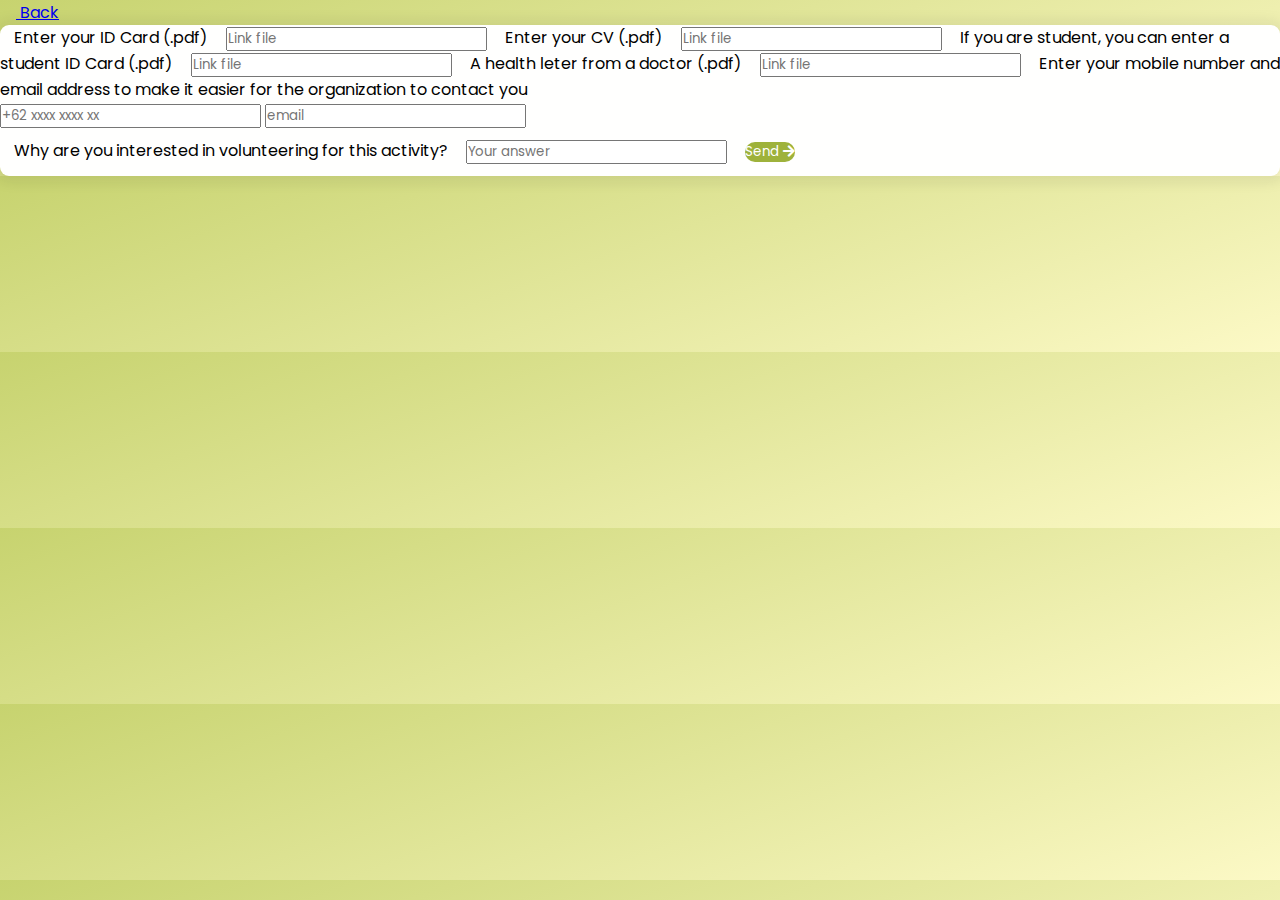
<file: formDaftar.html>
<!DOCTYPE html>
<html lang="en">
<head>
    <meta charset="UTF-8">
    <meta http-equiv="X-UA-Compatible" content="IE=edge">
    <meta name="viewport" content="width=device-width, initial-scale=1.0">

    <link rel="stylesheet" href="/formDaftar.css">

    <link href="https://cdn.jsdelivr.net/npm/bootstrap@5.0.2/dist/css/bootstrap.min.css" rel="stylesheet" integrity="sha384-EVSTQN3/azprG1Anm3QDgpJLIm9Nao0Yz1ztcQTwFspd3yD65VohhpuuCOmLASjC" crossorigin="anonymous">
    <link rel="stylesheet" href="https://pro.fontawesome.com/releases/v5.10.0/css/all.css">
    <link href="https://fonts.googleapis.com/css2?family=Poppins:ital,wght@0,100;0,200;0,300;0,400;0,500;0,600;0,700;0,800;0,900;1,100;1,200;1,300;1,400;1,500;1,600;1,700;1,800;1,900&display=swap" rel="stylesheet">
    <title>Form Daftar</title>
</head>
<body style="background: linear-gradient(160deg, #C7D36F, #FCF9C6)">
    <div class="container-fluid">
        <nav class="navbar navbar-light">
            <div class="container-fluid">
                <a href="/List-Kegiatan/list.html" class="navbar-brand mb-0 h1"><i class="far fa-arrow-left"></i> Back</a>
            </div>
        </nav>

        <div class="card mt-4 mb-4">
            <form class="card-body" id="form-daftar">
                <label for="id-card" class="form-label">Enter your ID Card (.pdf)</label>
                <input type="text" class="form-control" placeholder="Link file" id="id-card">

                <label for="cv" class="form-label">Enter your CV (.pdf)</label>
                <input type="text" class="form-control" placeholder="Link file" id="cv">
                
                <label for="student-card" class="form-label">If you are student, you can enter a student ID Card (.pdf)</label>
                <input type="text" class="form-control" placeholder="Link file" id="student-card">

                <label for="health-letter" class="form-label">A health leter from a doctor (.pdf)</label>
                <input type="text" class="form-control" placeholder="Link file" id="health-letter">
                
                <label class="form-label">Enter your mobile number and email address to make it easier for the organization to contact you</label>
                <div class="input-group flex-nowrap">
                    <input type="text" class="form-control" placeholder="+62 xxxx xxxx xx" id="number-phone">
                    <input type="text" class="form-control" placeholder="email" id="email">
                </div>

                <label for="opini" class="form-label">Why are you interested in volunteering for this activity?</label>
                <input type="text" class="form-control" placeholder="Your answer" id="opini">
                
                <button type="submit" class="btn">Send <i class="fas fa-arrow-right"></i></button>
            </form>
        </div>

        <nav class="navbar navbar-light">
            <div class="container-fluid">
            </div>
        </nav>
    </div>
    <script src="/formDaftar.js"></script>
</body>
</html>
</file>
<file: formDaftar.css>
*{
    font-family: 'Poppins', sans-serif;
    margin: 0;
    padding: 0;
}

.container-fluid .card{
    justify-content: center;
    align-items: center;
    background: #FFFFFE;
    box-shadow: 0px 0.564022px 13.5365px 4.51218px rgba(20, 20, 20, 0.08);
    border-radius: 9.02435px;
}

.container-fluid button{
    border: none;
    background: none;
}

.card .card-body label{
    margin: 14px;
}

.card .card-body button{
    background: #9EB23B;
    border-radius: 27px;
    color: white;
    margin: 14px;
}
</file>
